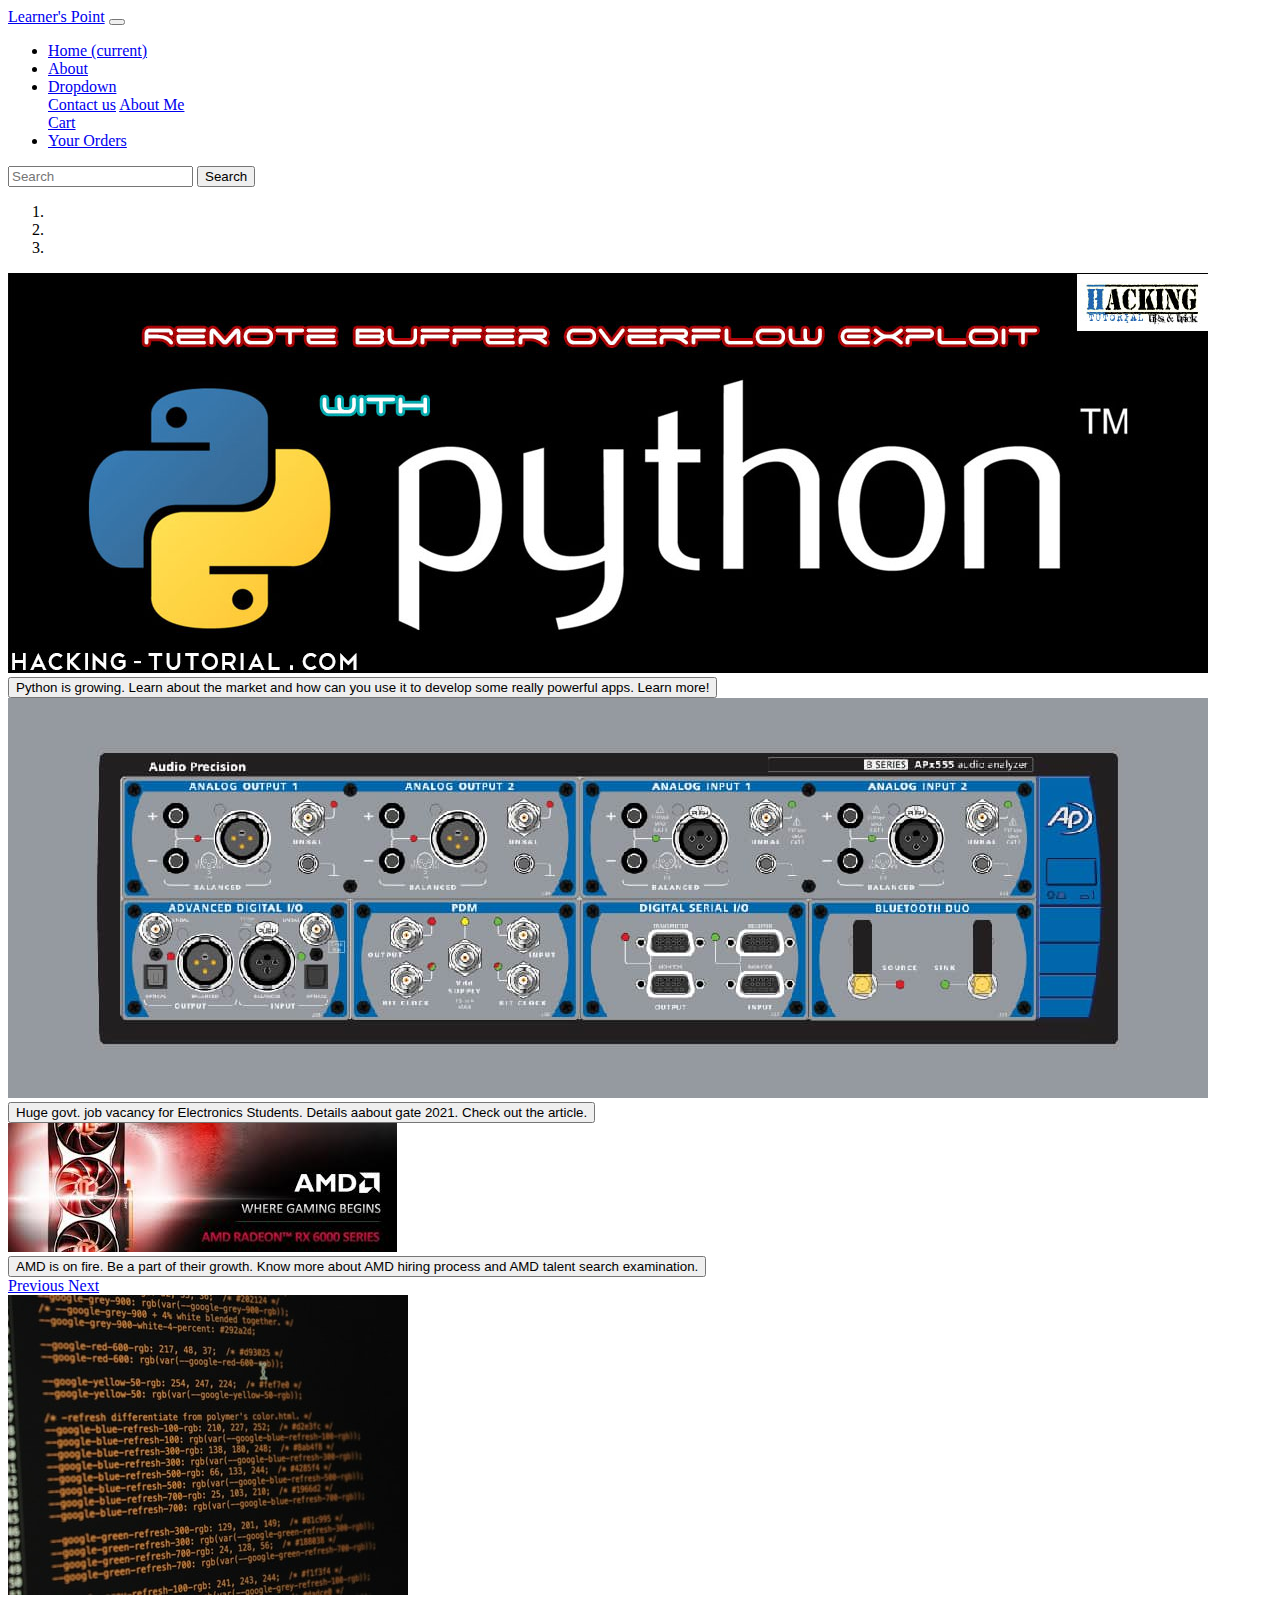
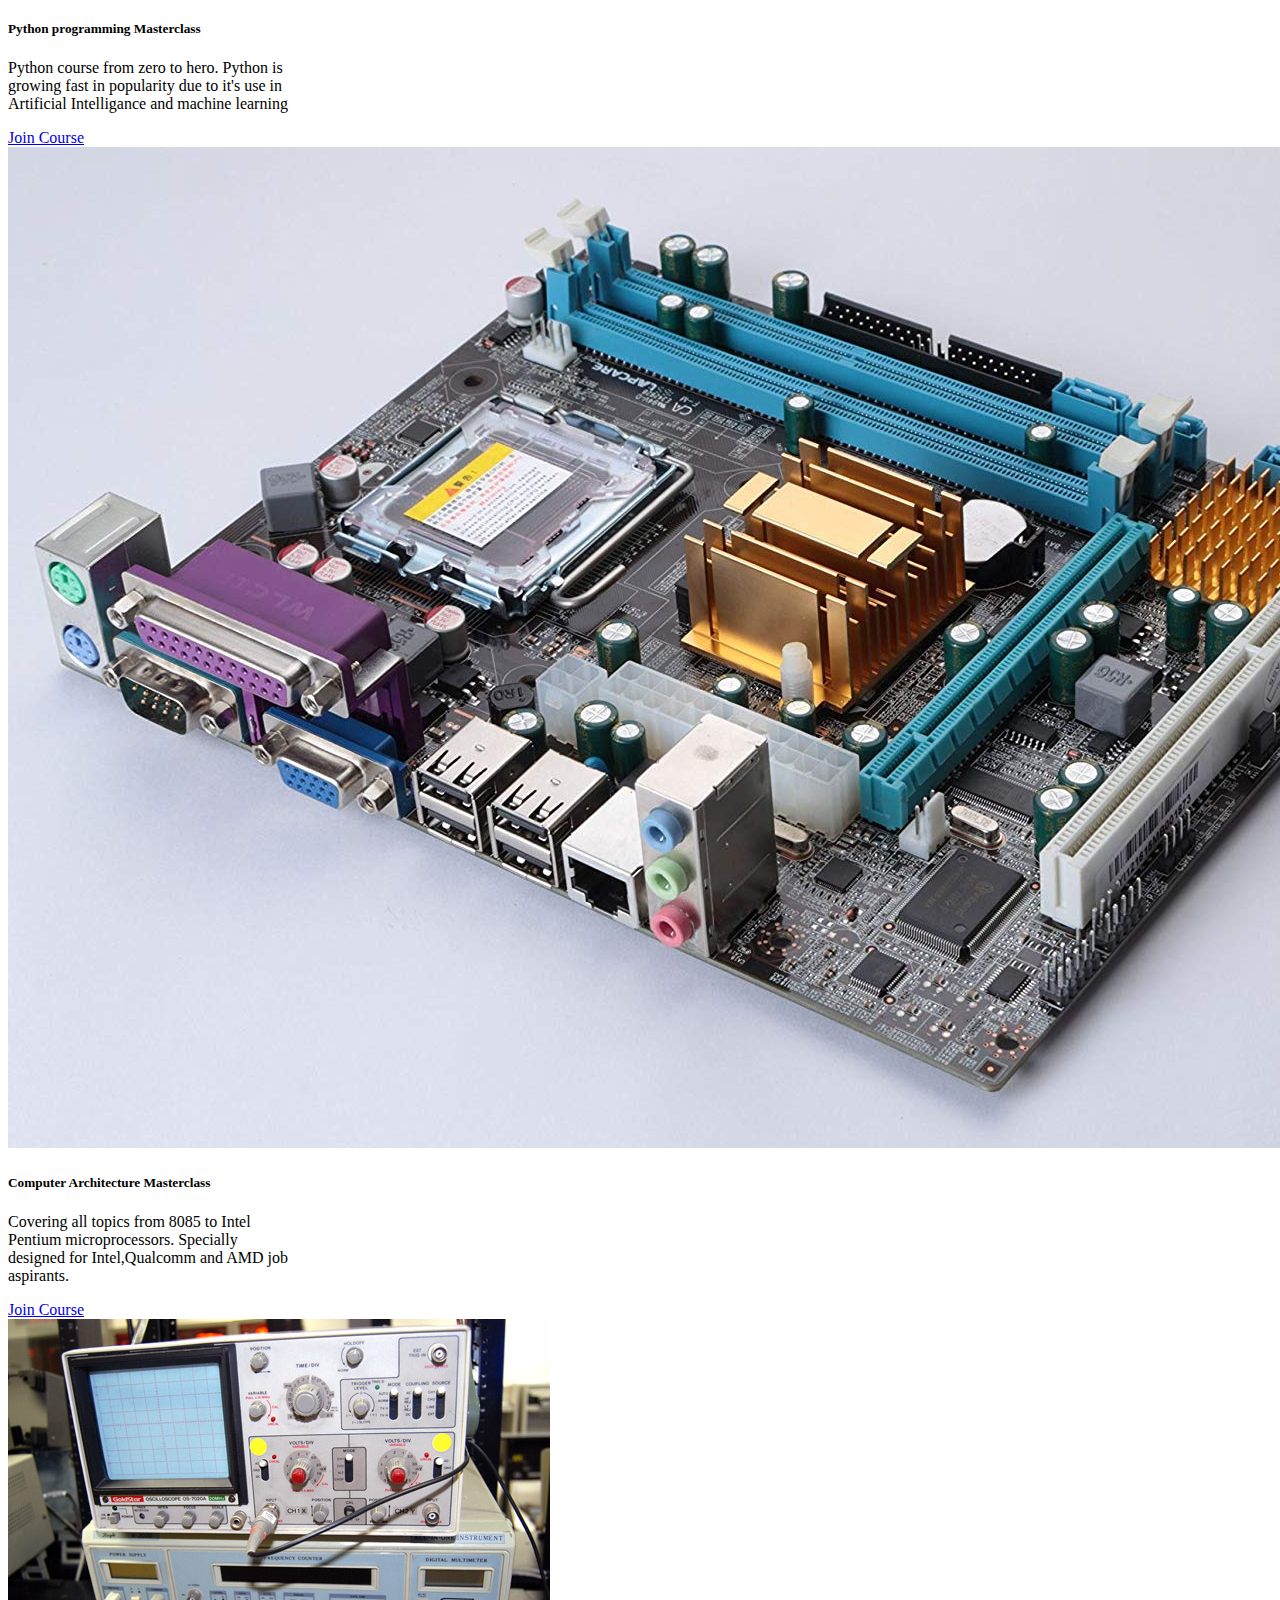
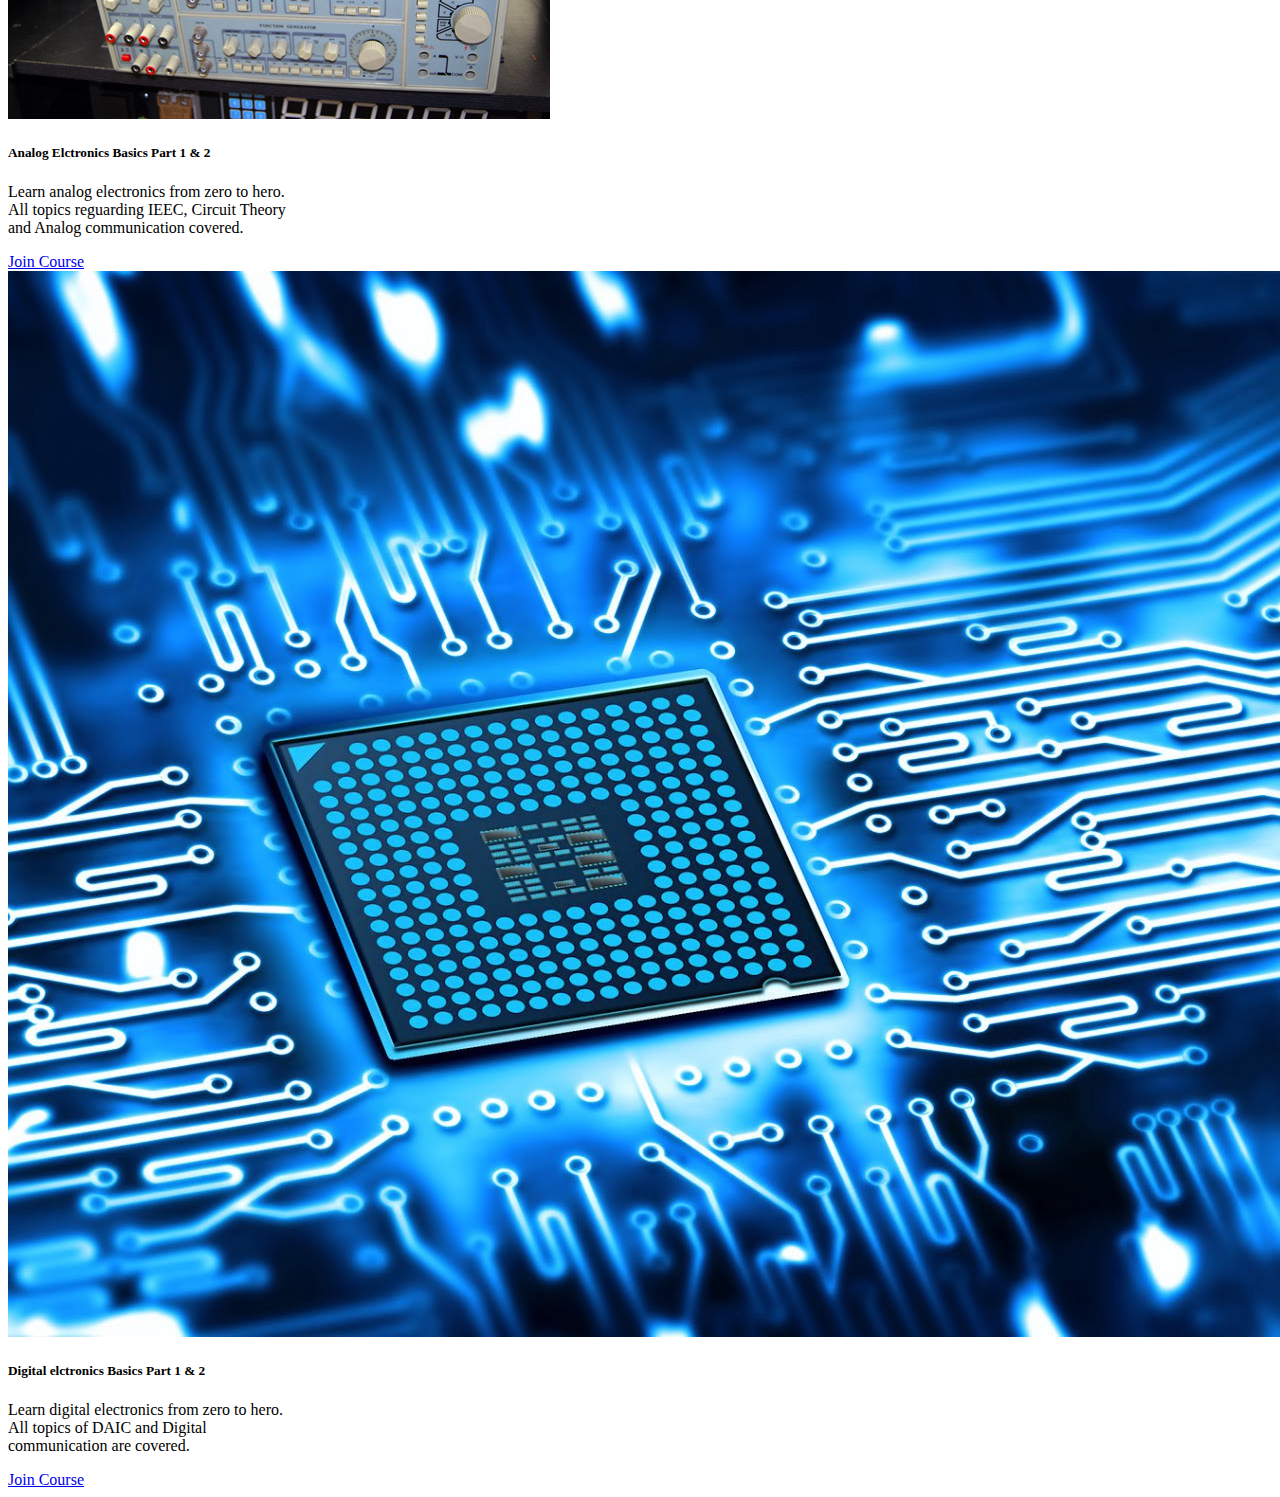
<file: index.html>
<!doctype html>
<html lang="en">
  <head>
    <!-- Required meta tags -->
    <meta charset="utf-8">
    <meta name="viewport" content="width=device-width, initial-scale=1, shrink-to-fit=no">

    <!-- Bootstrap CSS -->
    <link rel="stylesheet" href="https://stackpath.bootstrapcdn.com/bootstrap/4.5.0/css/bootstrap.min.css" integrity="sha384-9aIt2nRpC12Uk9gS9baDl411NQApFmC26EwAOH8WgZl5MYYxFfc+NcPb1dKGj7Sk" crossorigin="anonymous">

    <title>Official</title>
  </head>
  <body>
    <nav class="navbar navbar-expand-lg navbar-dark bg-dark">
        <a class="navbar-brand" href="#">Learner's Point</a>
        <button class="navbar-toggler" type="button" data-toggle="collapse" data-target="#navbarSupportedContent" aria-controls="navbarSupportedContent" aria-expanded="false" aria-label="Toggle navigation">
          <span class="navbar-toggler-icon"></span>
        </button>
      
        <div class="collapse navbar-collapse" id="navbarSupportedContent">
          <ul class="navbar-nav mr-auto">
            <li class="nav-item active">
              <a class="nav-link" href="index.html">Home <span class="sr-only">(current)</span></a>
            </li>
            <li class="nav-item">
              <a class="" href="ResumeWeb.html">About</a>
            </li>
            <li class="nav-item dropdown">
              <a class="nav-link dropdown-toggle" href="#" id="navbarDropdown" role="button" data-toggle="dropdown" aria-haspopup="true" aria-expanded="false">
                Dropdown
              </a>
              <div class="dropdown-menu" aria-labelledby="navbarDropdown">
                <a class="dropdown-item" href="ContactMe.html">Contact us</a>
                <a class="dropdown-item" href="ResumeWeb.html">About Me</a>
                <div class="dropdown-divider"></div>
                <a class="dropdown-item" href="#">Cart</a>
              </div>
            </li>
            <li class="nav-item">
              <a class="nav-link disabled" href="#" tabindex="-1" aria-disabled="true">Your Orders</a>
            </li>
          </ul>
          <form class="form-inline my-2 my-lg-0">
            <input class="form-control mr-sm-2" type="search" placeholder="Search" aria-label="Search">
            <button class="btn btn-outline-success my-2 my-sm-0" type="submit">Search</button>
          </form>
        </div>
      </nav>



      <div id="carouselExampleCaptions" class="carousel slide" data-ride="carousel">
        <ol class="carousel-indicators">
          <li data-target="#carouselExampleCaptions" data-slide-to="0" class="active"></li>
          <li data-target="#carouselExampleCaptions" data-slide-to="1"></li>
          <li data-target="#carouselExampleCaptions" data-slide-to="2"></li>
        </ol>
        <div class="carousel-inner">
          <div class="carousel-item active">
            <img src="New folder (2)/rbo-python.jpg" class="d-block w-100" alt="...">
            <div class="carousel-caption d-none d-md-block">
                <button type="button" class="btn btn-warning">Python is growing. Learn about the market and how can you use it to develop some really powerful apps. Learn more!</button>
                
                
              
            </div>
          </div>
          <div class="carousel-item">
            <img src="New folder (2)/anagtop.jpg" class="d-block w-100" alt="...">
            <div class="carousel-caption d-none d-md-block">
              
      
              <button type="button" class="btn btn-warning">Huge govt. job vacancy for Electronics Students. Details aabout gate 2021. Check out the article.</button>
            </div>
          </div>
          <div class="carousel-item">
            <img src="New folder (2)/amdtp.jfif" class="d-block w-100" alt="...">
            <div class="carousel-caption d-none d-md-block">
              <button type="button" class="btn btn-warning">AMD is on fire. Be a part of their growth. Know more about AMD hiring process and AMD talent search examination.</button>
          
            </div>
          </div>
        </div>
        <a class="carousel-control-prev" href="#carouselExampleCaptions" role="button" data-slide="prev">
          <span class="carousel-control-prev-icon" aria-hidden="true"></span>
          <span class="sr-only">Previous</span>
        </a>
        <a class="carousel-control-next" href="#carouselExampleCaptions" role="button" data-slide="next">
          <span class="carousel-control-next-icon" aria-hidden="true"></span>
          <span class="sr-only">Next</span>
        </a>
      </div>

      
      <div class="container">
        <div class="row">
          <div class="col-sm">
            <div class="card my-4" style="width: 18rem;">
                <img src="New folder (2)/py.jfif" class="card-img-top" alt="...">
                <div class="card-body">
                  <h5 class="card-title">Python programming Masterclass</h5>
                  <p class="card-text">Python course from zero to hero. Python is growing fast in popularity due to it's use in Artificial Intelligance and machine learning</p>
                  <a href="https://www.udemy.com/course/complete-python-bootcamp/" class="btn btn-primary">Join Course</a>
                </div>
              </div>
          </div>
          <div class="col-sm ">
            <div class="card my-4" style="width: 18rem;">
                <img src="New folder (2)/coa.jpg" class="card-img-top" alt="...">
                <div class="card-body">
                  <h5 class="card-title">Computer Architecture Masterclass</h5>
                  <p class="card-text">Covering all topics from 8085 to Intel Pentium microprocessors. Specially designed for Intel,Qualcomm and AMD job aspirants.</p>
                  <a href="https://www.udemy.com/course/computer-architecture-computer-organization-course/" class="btn btn-primary">Join Course</a>
                </div>
              </div>
          </div>
          <div class="col-sm">
            <div class="card my-4" style="width: 18rem;">
                <img src="New folder (2)/closeup2.jpg" class="card-img-top" alt="...">
                <div class="card-body">
                  <h5 class="card-title">Analog Elctronics Basics Part 1 & 2</h5>
                  <p class="card-text">Learn analog electronics from zero to hero. All topics reguarding IEEC, Circuit Theory and Analog communication covered. </p>
                  <a href="https://www.udemy.com/course/electronic-circuits-for-beginners-analog-hardware-design/" class="btn btn-primary">Join Course</a>
                </div>
              </div>
          </div>
          <div class="col-sm">
            <div class="card my-4" style="width: 18rem;">
                <img src="New folder (2)/digtr.jpg" class="card-img-top" alt="...">
                <div class="card-body">
                  <h5 class="card-title">Digital elctronics Basics Part 1 & 2</h5>
                  <p class="card-text">Learn digital electronics from zero to hero. All topics of DAIC and Digital communication are covered.</p>
                  <a href="https://www.udemy.com/course/digital-electronics-robotics-learn-by-building-module-ii/" class="btn btn-primary">Join Course</a>
                </div>
              </div>
          </div>
        </div>
      </div>

      



    <!-- Optional JavaScript -->
    <!-- jQuery first, then Popper.js, then Bootstrap JS -->
    <script src="https://code.jquery.com/jquery-3.5.1.slim.min.js" integrity="sha384-DfXdz2htPH0lsSSs5nCTpuj/zy4C+OGpamoFVy38MVBnE+IbbVYUew+OrCXaRkfj" crossorigin="anonymous"></script>
    <script src="https://cdn.jsdelivr.net/npm/popper.js@1.16.0/dist/umd/popper.min.js" integrity="sha384-Q6E9RHvbIyZFJoft+2mJbHaEWldlvI9IOYy5n3zV9zzTtmI3UksdQRVvoxMfooAo" crossorigin="anonymous"></script>
    <script src="https://stackpath.bootstrapcdn.com/bootstrap/4.5.0/js/bootstrap.min.js" integrity="sha384-OgVRvuATP1z7JjHLkuOU7Xw704+h835Lr+6QL9UvYjZE3Ipu6Tp75j7Bh/kR0JKI" crossorigin="anonymous"></script>
  </body>
</html>
</file>
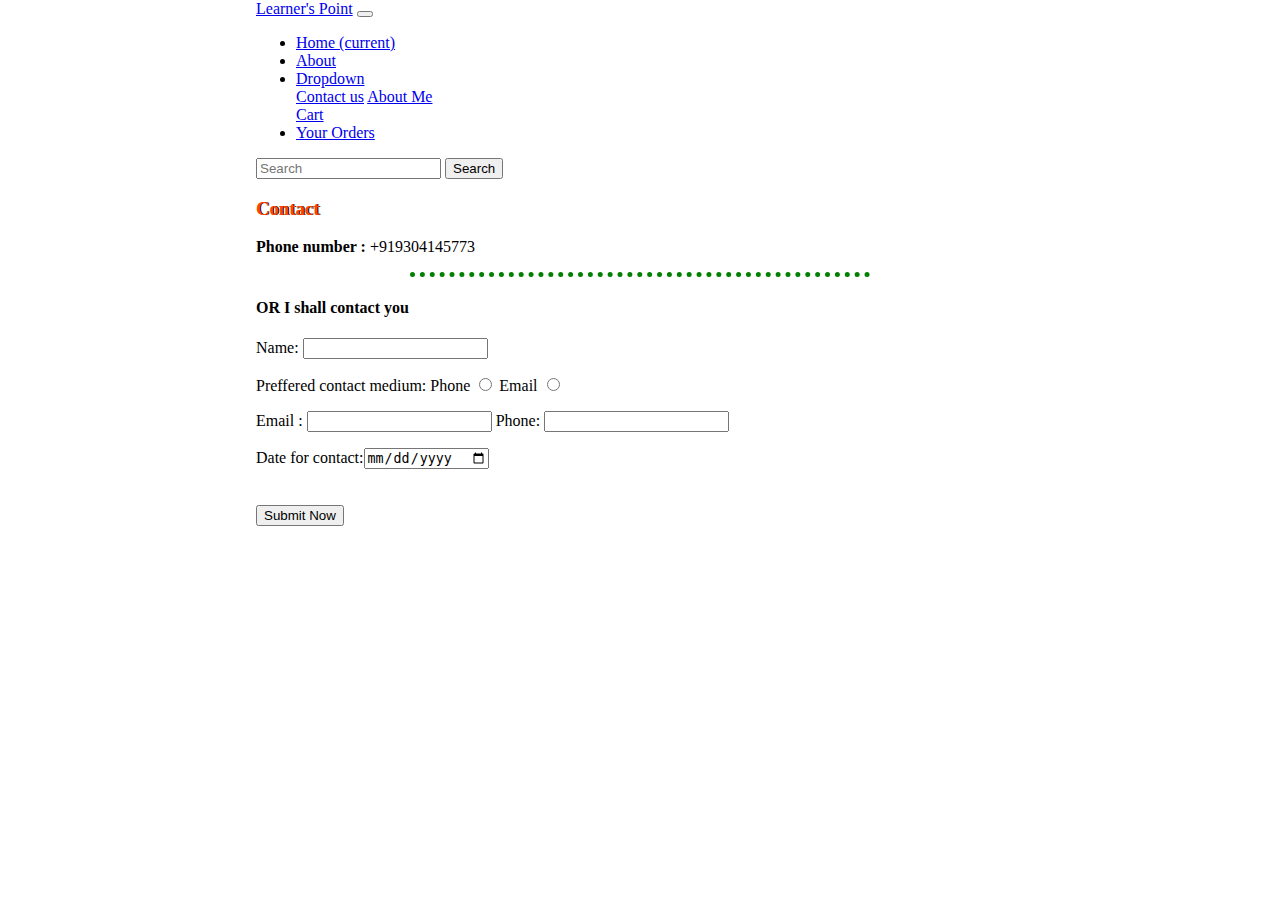
<file: ContactMe.html>
<!doctype html>
<html lang="en">
  <head>
    <!-- Required meta tags -->
    <meta charset="utf-8">
    <meta name="viewport" content="width=device-width, initial-scale=1, shrink-to-fit=no">

    <!-- Bootstrap CSS -->
    <link rel="stylesheet" href="https://stackpath.bootstrapcdn.com/bootstrap/4.5.0/css/bootstrap.min.css" integrity="sha384-9aIt2nRpC12Uk9gS9baDl411NQApFmC26EwAOH8WgZl5MYYxFfc+NcPb1dKGj7Sk" crossorigin="anonymous">

    <title>Official</title>
  </head>
  <body>
    <nav class="navbar navbar-expand-lg navbar-dark bg-dark">
        <a class="navbar-brand" href="#">Learner's Point</a>
        <button class="navbar-toggler" type="button" data-toggle="collapse" data-target="#navbarSupportedContent" aria-controls="navbarSupportedContent" aria-expanded="false" aria-label="Toggle navigation">
          <span class="navbar-toggler-icon"></span>
        </button>
      
        <div class="collapse navbar-collapse" id="navbarSupportedContent">
          <ul class="navbar-nav mr-auto">
            <li class="nav-item active">
              <a class="nav-link" href="index.html">Home <span class="sr-only">(current)</span></a>
            </li>
            <li class="nav-item">
              <a class="" href="about.html">About</a>
            </li>
            <li class="nav-item dropdown">
              <a class="nav-link dropdown-toggle" href="#" id="navbarDropdown" role="button" data-toggle="dropdown" aria-haspopup="true" aria-expanded="false">
                Dropdown
              </a>
              <div class="dropdown-menu" aria-labelledby="navbarDropdown">
                <a class="dropdown-item" href="ContactMe.html">Contact us</a>
                <a class="dropdown-item" href="ResumeWeb.html">About Me</a>
                <div class="dropdown-divider"></div>
                <a class="dropdown-item" href="#">Cart</a>
              </div>
            </li>
            <li class="nav-item">
              <a class="nav-link disabled" href="#" tabindex="-1" aria-disabled="true">Your Orders</a>
            </li>
          </ul>
          <form class="form-inline my-2 my-lg-0">
            <input class="form-control mr-sm-2" type="search" placeholder="Search" aria-label="Search">
            <button class="btn btn-outline-success my-2 my-sm-0" type="submit">Search</button>
          </form>
        </div>
      </nav>
    <meta charset="UTF-8">
    <meta name="viewport" content="width=device-width, initial-scale=1.0">
    <title>Contact</title>
<h3>Contact</h3></head>
<link rel="stylesheet" href="styles/styles.css">
<body>
    <div>
    <p><strong>Phone number : </strong>+919304145773</p>
    <form action='backend.php'></form>
    <hr>
    <h4>OR I shall contact you</h4>
    Name: <input type="name">
    <p>Preffered contact medium:
        Phone    <input type="radio" name="gen">
        Email    <input type="radio" name="gen">
</p>
    <p> Email : <input type="email">
    Phone: <input type="number"></p>
    Date for contact:<input type="date" name="medium">
    <br>
    <br>
    <br>
<input type="submit" value="Submit Now">
</div>
</body>
</html>
</file>
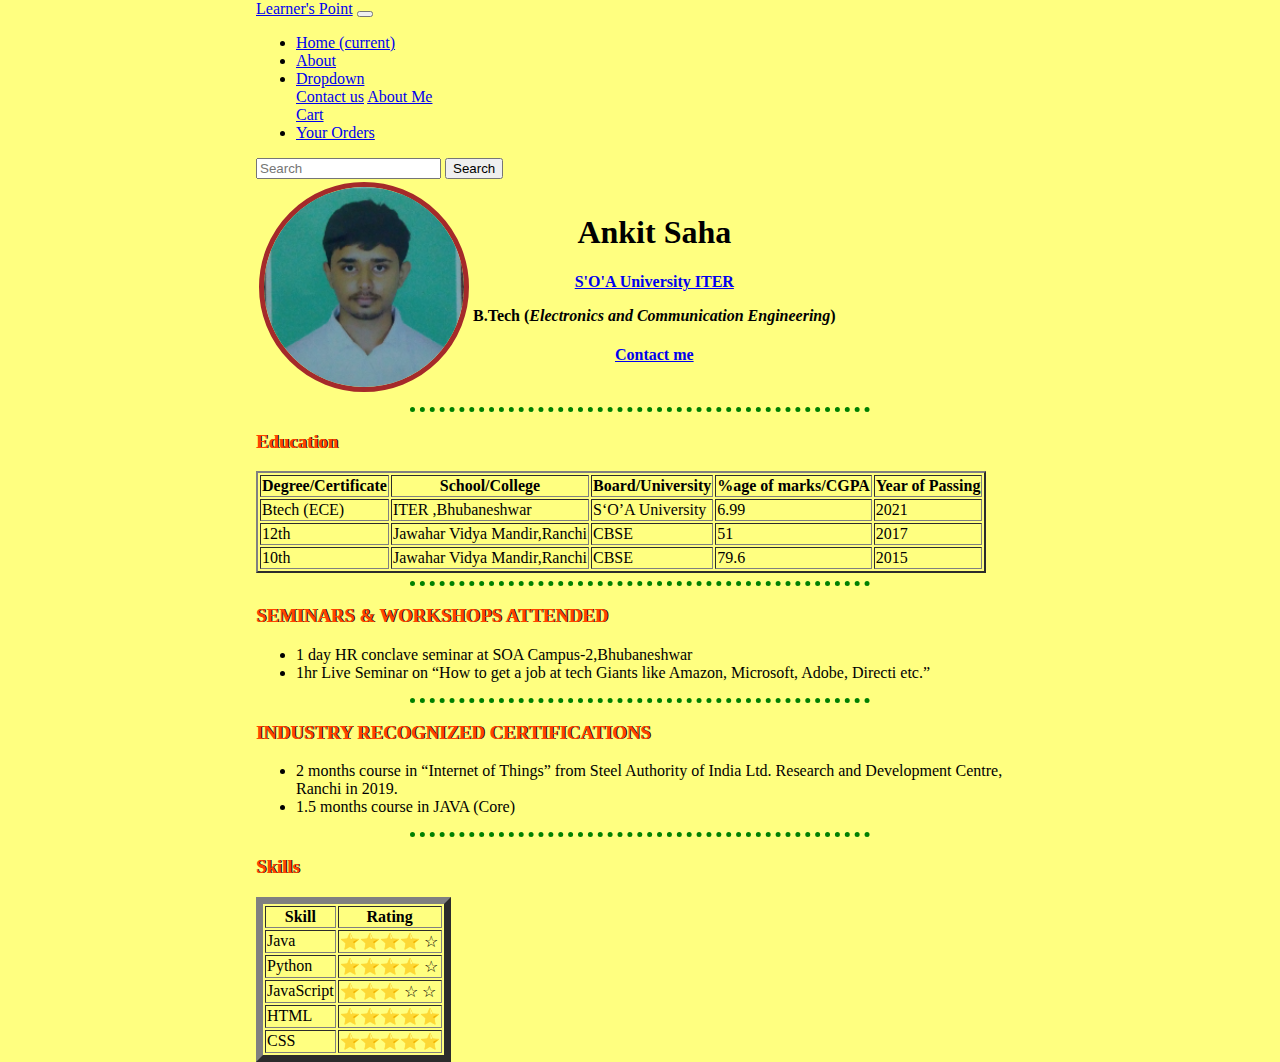
<file: ResumeWeb.html>
<!doctype html>
<html lang="en">
  <head>
    <!-- Required meta tags -->
    <meta charset="utf-8">
    <meta name="viewport" content="width=device-width, initial-scale=1, shrink-to-fit=no">

    <!-- Bootstrap CSS -->
    <link rel="stylesheet" href="https://stackpath.bootstrapcdn.com/bootstrap/4.5.0/css/bootstrap.min.css" integrity="sha384-9aIt2nRpC12Uk9gS9baDl411NQApFmC26EwAOH8WgZl5MYYxFfc+NcPb1dKGj7Sk" crossorigin="anonymous">

    <title>Official</title>
  </head>
  <body>
    <nav class="navbar navbar-expand-lg navbar-dark bg-dark">
        <a class="navbar-brand" href="#">Learner's Point</a>
        <button class="navbar-toggler" type="button" data-toggle="collapse" data-target="#navbarSupportedContent" aria-controls="navbarSupportedContent" aria-expanded="false" aria-label="Toggle navigation">
          <span class="navbar-toggler-icon"></span>
        </button>
      
        <div class="collapse navbar-collapse" id="navbarSupportedContent">
          <ul class="navbar-nav mr-auto">
            <li class="nav-item active">
              <a class="nav-link" href="index.html">Home <span class="sr-only">(current)</span></a>
            </li>
            <li class="nav-item">
              <a class="" href="about.html">About</a>
            </li>
            <li class="nav-item dropdown">
              <a class="nav-link dropdown-toggle" href="#" id="navbarDropdown" role="button" data-toggle="dropdown" aria-haspopup="true" aria-expanded="false">
                Dropdown
              </a>
              <div class="dropdown-menu" aria-labelledby="navbarDropdown">
                <a class="dropdown-item" href="ContactMe.html">Contact us</a>
                <a class="dropdown-item" href="ResumeWeb.html">About Me</a>
                <div class="dropdown-divider"></div>
                <a class="dropdown-item" href="#">Cart</a>
              </div>
            </li>
            <li class="nav-item">
              <a class="nav-link disabled" href="#" tabindex="-1" aria-disabled="true">Your Orders</a>
            </li>
          </ul>
          <form class="form-inline my-2 my-lg-0">
            <input class="form-control mr-sm-2" type="search" placeholder="Search" aria-label="Search">
            <button class="btn btn-outline-success my-2 my-sm-0" type="submit">Search</button>
          </form>
        </div>
      </nav>
<head>
    <meta charset="UTF-8">
    <meta name="viewport" content="width=device-width, initial-scale=1.0">
    <title>Ankit Official</title>
    <link rel="stylesheet" href="styles/styles.css">
    <table>
        <thead>
            <tr>
                <th><img src="styles/PSP.PNG" alt="My photo"></th>
                <th>
                    <h1> Ankit Saha </h1>
   <a href="https://www.soa.ac.in/iter">S'O'A University ITER</a>
   <p>B.Tech (<em>Electronics and Communication Engineering</em>)</p>
   <a href="ContactMe.html"><h4>Contact me</a> 
                </th>
            </tr>
        </thead>
    </table>
   
</head>
<hr>
<div>
    <h3>Education</h3>
    <table border="2">
        <thead>
            <tr>
                <th>Degree/Certificate</th>
                <th>School/College</th>
                <th>Board/University</th>
                <th>%age of marks/CGPA</th>
                <th>Year of Passing</th>
            </tr>
        </thead>
        <tbody>
            <tr>
                <td>Btech (ECE)</td>
                <td>ITER ,Bhubaneshwar</td>
                <td>S‘O’A University</td>
                <td>6.99</td>
                <td>2021</td>
            </tr>
            <tr>
                <td>12th</td>
                <td>Jawahar Vidya Mandir,Ranchi </td>
                <td>CBSE</td>
                <td>51</td>
                <td>2017</td>
            </tr>
            <tr>
                <td>10th</td>
                <td>Jawahar Vidya Mandir,Ranchi </td>
                <td>CBSE</td>
                <td>79.6</td>
                <td>2015</td>
            </tr>
        </tbody>
    </table>
</div>
<body style="background-color: rgb(255, 255, 128);">
<hr>
<h3>SEMINARS & WORKSHOPS ATTENDED</h3>
<ul>
    <li>1 day HR conclave seminar at SOA Campus-2,Bhubaneshwar</li>
    <li>1hr Live Seminar on “How to get a job at tech Giants like Amazon, Microsoft, Adobe, Directi etc.” </li>
</ul>
<hr>
<h3>INDUSTRY RECOGNIZED CERTIFICATIONS</h3>
<ul>
    <li>2 months course in “Internet of Things” from Steel Authority of India Ltd. Research and Development Centre, Ranchi in 2019.</li>
    <li>1.5 months course in JAVA (Core)</li>
</ul>
<hr>
<h3>Skills</h3>
<table border="7">
    <thead>
        <tr>
            <th>Skill</th>
            <th>Rating</th>
        </tr>
    </thead>
    <tbody>
<tr><td>Java     </td><td>  ⭐⭐⭐⭐ ☆</td></tr>
<tr><td>Python   </td><td>  ⭐⭐⭐⭐ ☆</td></tr>
<tr><td>JavaScript</td><td> ⭐⭐⭐ ☆  ☆</td></tr>
<tr><td>HTML       </td><td>⭐⭐⭐⭐⭐</td></tr>
<tr><td>CSS        </td><td>⭐⭐⭐⭐⭐</td></tr>
</tbody>
</table>

    
</body>
</html>
</file>
<file: styles/styles.css>
hr{
    border-style: dotted none none;
    height: 0px;
    color: green;
    border-width: 5px;
    width:60%
}
img{
    width: 200px; /* width of container */
    height: 200px; /* height of container */
    object-fit: cover;
    border-radius: 100%;
    object-position: 20% -7px; 
    border: 5px solid brown;
    
}
h3{
    color: orangered;
    text-shadow: 1px 0px black;
}
body{margin: 0% 20% 0% 20%;
}
li:hover{
    font-size: 20px;
}
img:hover{
    box-shadow: teal;
}
</file>
